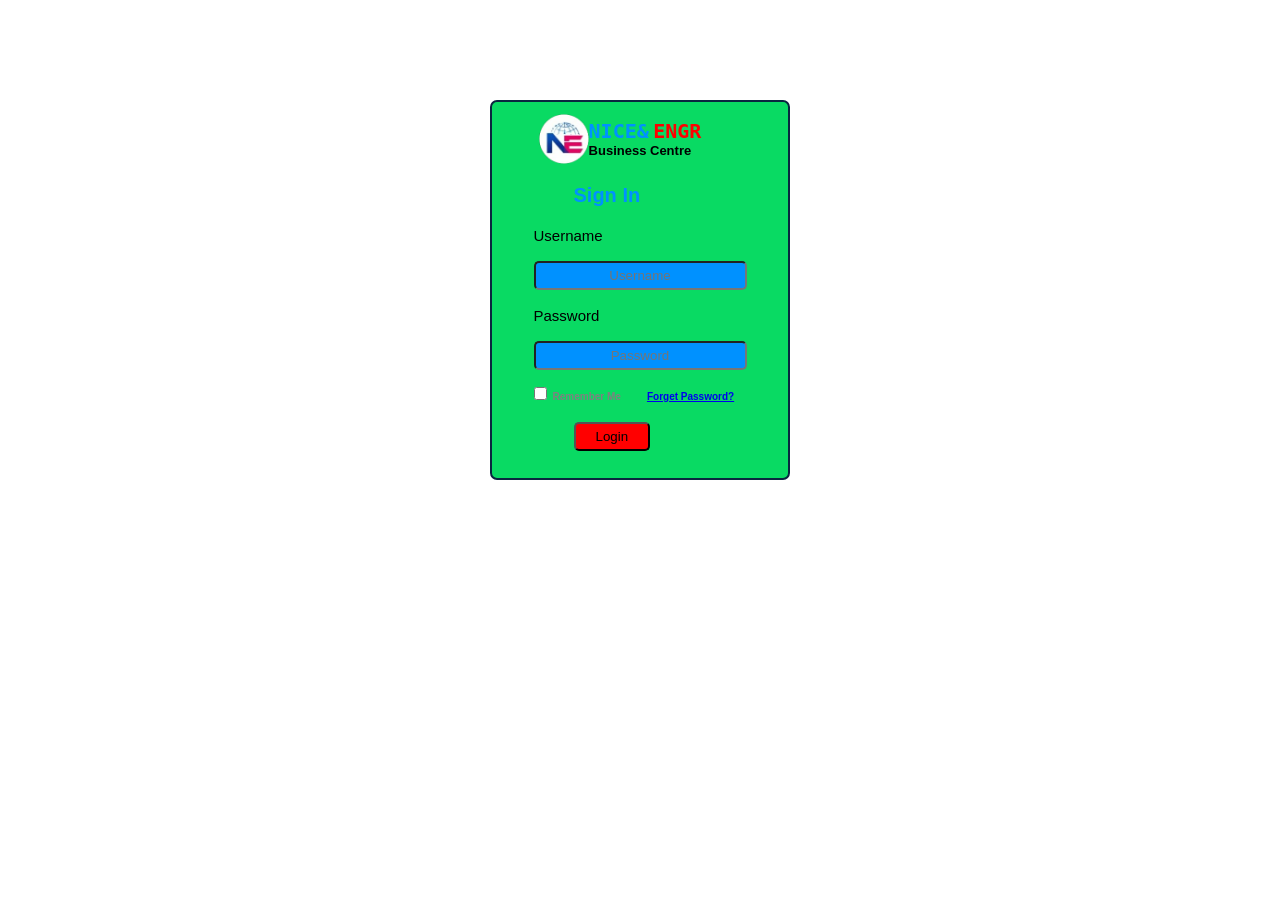
<file: index.html>
<!DOCTYPE html>
<html lang="en">
<head>
    <meta charset="UTF-8">
    <meta name="viewport" content="width=device-width, initial-scale=1.0">
    <title>My Work</title>
    <style>
        *{margin: 0;
padding: 0;
box-sizing: border-box;}

.general{ font-family: sans-serif;
background-color: rgb(9, 218, 99);
display: flex;
flex-direction: column;
align-items: center;
justify-content: center;
padding: 5px 20px;
border: 2px solid #0a2540;;
margin: auto;
margin-top: 100px;
width: 300px;
height: 380px;
border-radius: 7px;
}

.logo{ display: flex;
align-items: center;
;
}

.logo h1{margin-left: 40px;}
.nice{ color: #0091ff;
    font-size: 20px;
}

.engr{ font-size: 20px;}
.logo p{font-size: 13px;
margin-right: 50px;}

.engr{color:red;
margin-right: 40px;
}
.Sign{ color: #0091ff; 
font-size: 10px;}
.Sign h1{ margin-top: 20px;
margin-bottom: 20px;
margin-left: 40px;}


.card{font-size: 15px;}


.you{ color: black;}


.Me{color: black;}

#username{ background-color: #0091ff;
color: white    ;
border-radius: 5px;
padding: 5px 20px;}

#password{ background-color: #0091ff;
color: white;
border-radius: 5px ;
padding: 5px 20px;}

input{ text-align: center;
}

button{background-color: red;
padding: 5px 20px;
border-radius: 5px;
margin-left: 40px;
}

#message{font-size: 15px;
color: white;
margin-top: 15px;}

.Remember{  
    color: gray;
    font-family:sans-serif;
    font-weight: bold;

}
.boss{ 
    flex-direction: column;
    margin-bottom: 20px;


}

.Forget{
text-decoration: none;
    font-family: sans-serif;
    font-weight: bold;
    margin-left: 20px;
    color: #0091ff;
}


    </style>
</head>
<body>
    <div class="general" >
 <div class="logo">
  <img src="photo/nice.png" alt="nice" width="50px">

<strong >
<samp class="nice"> NICE&</samp>
<samp class="engr">ENGR</samp>
<p>Business Centre</p>
 </strong>
</div>

<div class="Sign">
 <h1> Sign In</h1>
 <div class="card" id="layout">
<form>
 <label class="you" for="username">Username</label><br><br>
 <input id="username" type="text" placeholder="Username"><br><br>

 <label class="Me" for="password">Password</label><br><br>
 <input  id="password" type="password" placeholder="Password"><br><br>
  </form>
 </div>

 
 <div class="boss">
    <samp> 
    <label>  
        <input type="checkbox"> <samp class="Remember">Remember Me</samp>
    </label>    
    </samp> 
     <samp class="Forget"> 
        <a href="#"> Forget Password?</a>
     </samp>
 </div>


 <div class=" button"> 
<button onclick="login()"> Login</button>

<p id="message"> </p>
 </div>


</div>

    </div>

<script src="file.js"></script>
</body>
</html>
</file>
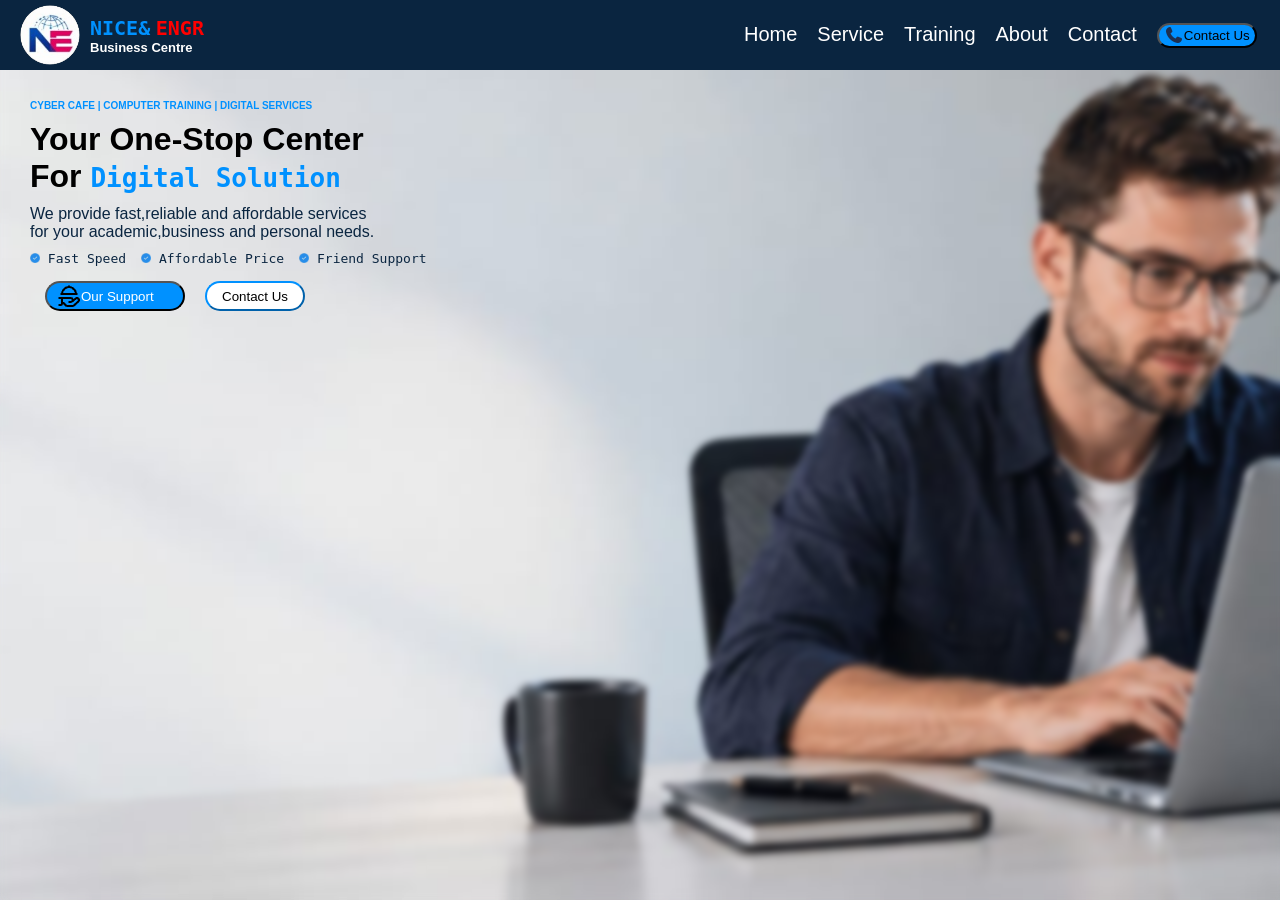
<file: nice.html>
<!DOCTYPE html>
<html lang="en">
<head>
    <meta charset="UTF-8">
    <meta name="viewport" content="width=device-width, initial-scale=1.0">
    <title>Ncis And Engr</title>
</head>
<link rel="stylesheet" href="nice.css">
<body>
    <div class="first">
        <div class="nav">
<div class="card">
 <img class="logo" src="photo/clip.png" alt="company" width="60px">
<strong >
<samp class="nice"> NICE&</samp>
<samp class="engr">ENGR</samp>
<p>Business Centre</p>
 </strong>

<div class="navlink">
<a href="#" >Home</a>
<a href="#" >Service</a>
<a href="#" >Training</a>
<a href="#" >About</a>
<a href="#" >Contact</a>
<button> <img src="photo/phone-solid.png" alt="Contact" width="20px">
<section>Contact Us</section></button>
</div>
</div>
     </div>
<div class="second">
     <p class="firstp"> CYBER CAFE | COMPUTER TRAINING | DIGITAL SERVICES</p>
     <h1 class="secondh"> Your One-Stop Center <br> For  <samp class="diff"> Digital Solution</samp></h1>
<p class="secondp"> We provide fast,reliable and affordable services<br>
for your academic,business and personal needs.</p>
<div class="verify">
<samp class="lo"><img src="photo/verify.png" width="10px"> Fast Speed </samp>
<samp class="lo"><img src="photo/verify.png" width="10px"> Affordable Price </samp>
<samp class="lo"><img src="photo/verify.png" width="10px"> Friend Support </samp>
</div>
<div class="blues">
    
<div class="we">
<button class="slut" >  <img src="photo/hand-platter.png">   Our Support</button>
</div>

<div class="awe">
<button class="alot">Contact Us</button>  
</div>

    </div>
    








</body>
</html>
</file>
<file: nice.css>
*{padding: 0;
margin: 0;
box-sizing: border-box;}

.first{position: relative;
isolation: isolate;
min-height: 100vh;

 }

 .first ::after{ content:"" ;
position: absolute;
    inset: 0;
    background-image: url("photo/backgrou.jpeg");
    background-size: cover;
    background-position: center;
    background-repeat: no-repeat;
    filter: blur(3px);
    z-index: -1;
    }


.nav{ background-color: #0a2540;
font-family: sans-serif;
font-size: 20px;
display: flex;
align-items: center;
justify-content: space-between;
padding: 35px 20px; 
height: 40px;
}

.logo{border-radius: 70px;
    margin-right: 10px;


}
.card{ 
display: flex;
align-items: center;

}


.card p { color: white;
font-size: 13px;
}


.nice{ color: #0091ff;


}

.engr{color:red;
margin-right: 40px;

}

.navlink{margin-left: 500px;
gap: 20px;
display: flex;}

.navlink a{ color: white;
display: flex;
gap: 30px;
text-decoration: none;
 }

 .navlink button { display: flex;
align-items: center;
justify-content: center;
width: 100px;
height: 25px;
border-radius: 20px;
background-color: #0091ff;
cursor: pointer;
}

.navlink button :hover{ background-color: #0a2540;
    color: lightskyblue;
transition: 0.3s ease;}

.second{padding: 30px 30px;
}

.firstp{  color: #0091ff;
font-family: sans-serif;
font-size: 10px;
font-weight: bold;}

.second h1{ font-weight: bold;
font-family: sans-serif;
margin-top: 10px;
}

.diff{color: #0091ff;}

.secondp{ color: #0a2540;
font-family: sans-serif;
margin-top: 10px;}

.lo{color: #0a2540;
}

.verify{ margin-top: 10px;
display: flex;
gap: 15px;}

.blues{ display: flex;
    gap: 20px;
    margin: 15px;

}


.slut{ color: white;
background-color: #0091ff;
width: 140px;
height: 30px;
border-radius: 20px;
display: flex;
align-items: center;
padding: 5px 10px;
cursor: pointer;}



.alot{ color: black;
background-color: white;
border-color: #0091ff;
width: 100px;
height: 30px;
border-radius: 20px;
cursor: pointer;}

.slut  :hover{ background-color: #0a2540;
transition: 0.3s ease;}

.alot :hover{ color: blue;
transition: 0.3s ease;}

/* =========================================
   RESPONSIVENESS MEDIA QUERIES
   ========================================= */

/* Tablets and below (Width: 1024px and down) */
@media screen and (max-width: 1024px) {
  .navlink {
    margin-left: 50px;
    gap: 10px;
  }
  
  .navlink a {
    gap: 15px;
  }
}

/* Mobile devices (Width: 768px and down) */
@media screen and (max-width: 768px) {
  .nav {
    flex-direction: column;
    height: auto;
    padding: 20px 10px;
    gap: 15px;

  }

  .navlink {
    margin-left: 0;
    flex-wrap: wrap;
    justify-content: center;
    gap: 15px;
    margin-left: 20px;
  }

  .navlink a {
    gap: 15px;
    font-size: 16px;
  }

  .engr {
    margin-right: 0;
  }

  .second {
    padding: 15px;
    
  }

  .verify {
    flex-direction: column;
  }
}
</file>
